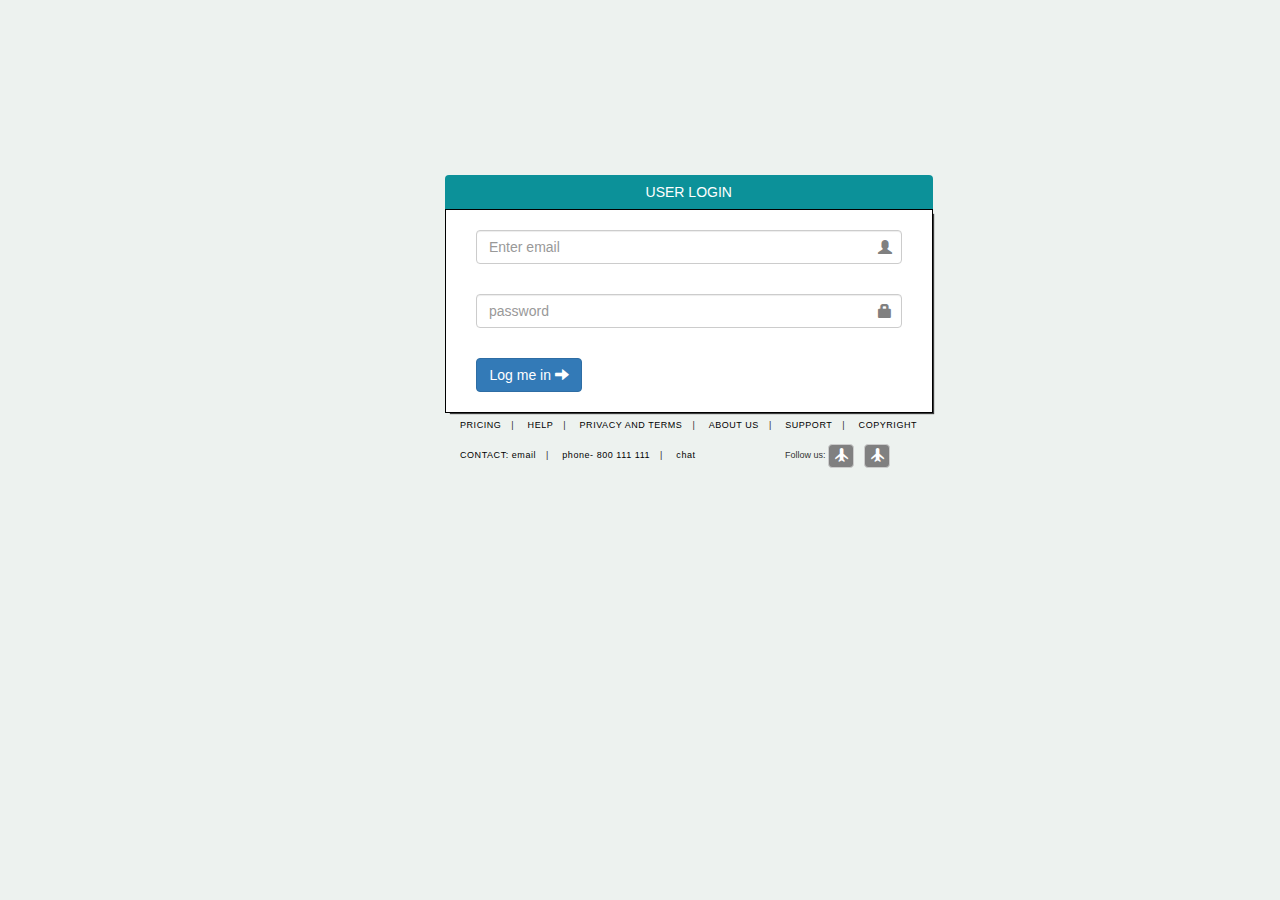
<file: index.html>
<!DOCTYPE html>
<html lang="en" ng-app="sampleApp">
    <head>
    <title>Angularjs Sample Project</title>
	<meta name="viewport" content="width=device-width, initial-scale=1">
    <link rel="stylesheet" href="https://maxcdn.bootstrapcdn.com/bootstrap/3.3.7/css/bootstrap.min.css">
	<link rel="stylesheet" href="https://cdnjs.cloudflare.com/ajax/libs/font-awesome/4.7.0/css/font-awesome.min.css"/>
	<link rel="stylesheet" href="css/custom/custom.css"/>
	<script src="libs/angular.min.js"></script>
	<script src="libs/route.js"></script>
	<script src="js/app.js"></script>
	<script src="js/controllers/loginCtrl.js"></script>
    </head>

    <body>
		<ng-view></ng-view>
    </body>
</html>
</file>
<file: css/custom/custom.css>
#login {
        background:#fff;
    }
    #login .form-group {
        margin:10px 0;
    }
    .loginHeader {
        background:#0C9199;
        border-radius: 4px 4px 0 0;
        color:#FFF;
    }
    div.login{
       padding: 14% 0px 0px 0px;
    }
    div.login form{
        border: 1px solid black;
        box-shadow: 3px 3px 1px -2px rgba(0,0,0,0.75);
    }
    div.login form .form-group header{
        background:#4AD2D2;
        color:#fff;
    }
    div.login form .form-group span.glyphicon{
        color:gray;
    }
    div.login form .form-group section.submitBtn span.glyphicon{
        color:white;
    }
    div.login footer ul li{
        display: inline-block;
        font-size: 9px;
    }
     div.login footer ul li a{
        color:black;
        text-decoration: none;
        letter-spacing: 0.55px;
    }
    div.login footer ul li:after{
        content: "|";
        padding:0px 10px 0px 10px;
    }
    div.login footer ul li:last-child:after{
        content: "";
        padding:0px;
    }
    div.login footer{
        padding:0px;
    }
    div.login footer aside section ul li button.btn{
        padding: 1px 5px;
        background:gray;
        margin-right: 7px;
    }
    div.login footer aside section ul li button span.glyphicon{
        color:white;
    }
    body{
        background: #EDF2EF;
    }
    form.newUserForm{
        background:white;
    }
    .right-inner-addon {
        position: relative;
    }
    .right-inner-addon input {
        padding-right: 30px;    
    }
    .right-inner-addon i {
        position: absolute;
        right: 0px;
        padding: 10px 12px;
        pointer-events: none;
    }
    .createUser {
        padding-top:5% !important;
    }
    .textCenter {
        text-align:center;
    }
    .iconstyle {
        color:#FFF;
        font-size:16px;"
    }
     .textCenter p {
        color:#FFF;
     }
     .gapforheader {
        padding:20px 0 0 0;
        background:#333;
     }
     .logotext {
        font-size:50px;
        color:#FFF !important;
     }
     .navbar {
        margin-bottom:0px;
        border-radius:0;
     }
     #myNavbar{
        padding:10px;
     }
     #myNavbar button {
        margin-left:10px;
     }
     #myNavbar .btn-color{
        background:none;
        color:#FFF;
        border:none;
     }
     .createrow {
        margin:20px 0;
     }
     .tableContainer {
        border:1px solid #ccc;
        box-shadow: 3px 3px 1px -2px rgba(0,0,0,0.75);
        border-radius:5px;
     }
     .pagination {
        margin:0;
     }
     ##login form {
        border-top:none;
     }
     .has-feedback {
        margin:10px 0;
     }
</file>
